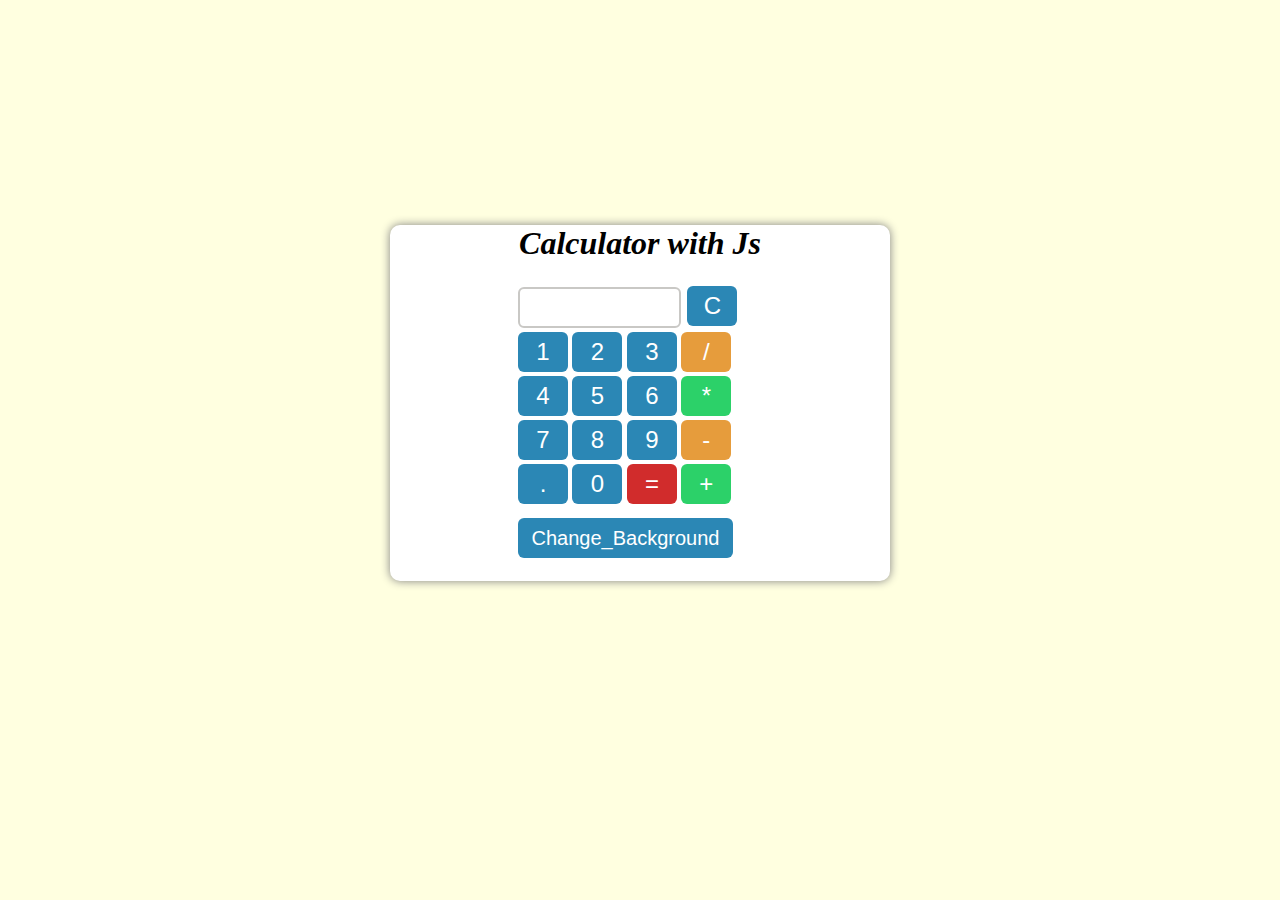
<file: calculator/index.html>
<!DOCTYPE html>
<html lang="en" dir="ltr">
  <head>
    <meta charset="utf-8">
    <title> Calculator </title>
    <link rel="stylesheet" href="style.css">
</head>

 <body>

    <div class="middle">

      <h1 class = "title"> Calculator with Js </h1>

     <table class = "cal">

      <tr class = "row1">
        <td>
        <input  class = "input" id = "textarea" type="text" >
        <button class = "button clear" type="button" onclick="clr()"> C </button>
      </td>
      </tr>

      <tr class="row2" >
        <td>
        <button  class = "button num" type="button" name="button" onclick="display('1')"> 1 </button>
        <button  class = "button num" type="button" name="button" onclick="display('2')"> 2 </button>
        <button  class = "button num" type="button" name="button" onclick="display('3')"> 3 </button>
        <button  class = "button div" type="button" name="button" onclick="display('/')"> / </button>
        </td>
      </tr>

      <tr class="row3" >
        <td>
        <button  class = "button num" type="button" name="button" onclick="display('4')"> 4 </button>
        <button  class = "button num" type="button" name="button" onclick="display('5')"> 5 </button>
        <button  class = "button num" type="button" name="button" onclick="display('6')"> 6 </button>
        <button  class = "button mul" type="button" name="button" onclick="display('*')"> * </button>
      </td>
      </tr>

      <tr class="row3" >
        <td>
        <button  class = "button num" type="button" name="button" onclick = "display('7')"> 7 </button>
        <button  class = "button num" type="button" name="button" onclick = "display('8')"> 8 </button>
        <button  class = "button num" type="button" name="button" onclick = "display('9')"> 9 </button>
        <button  class = "button sub" type="button" name="button" onclick = "display('-')"> - </button>
      </td>
      </tr>

      <tr class="row4" >
        <td>
        <button  class = "button num"     type="button" name="button" onclick = "display('.')"> . </button>
        <button  class = "button num"     type="button" name="button" onclick = "display('0')"> 0 </button>
        <button  class = "button equals"  type="button" name="button" onclick = "calculate()"> = </button>
        <button  class = "button add"     type="button" name="button" onclick = "display('+')"> + </button>
      </td>
      </tr>

      <tr><td><button id = "bgcid"class = "bgc" onclick="change()"> Change_Background </button></td></tr>

    </table>

   </div>

  </body>

  <script src = "app.js" type="text/javascript">  </script>

</html>
</file>
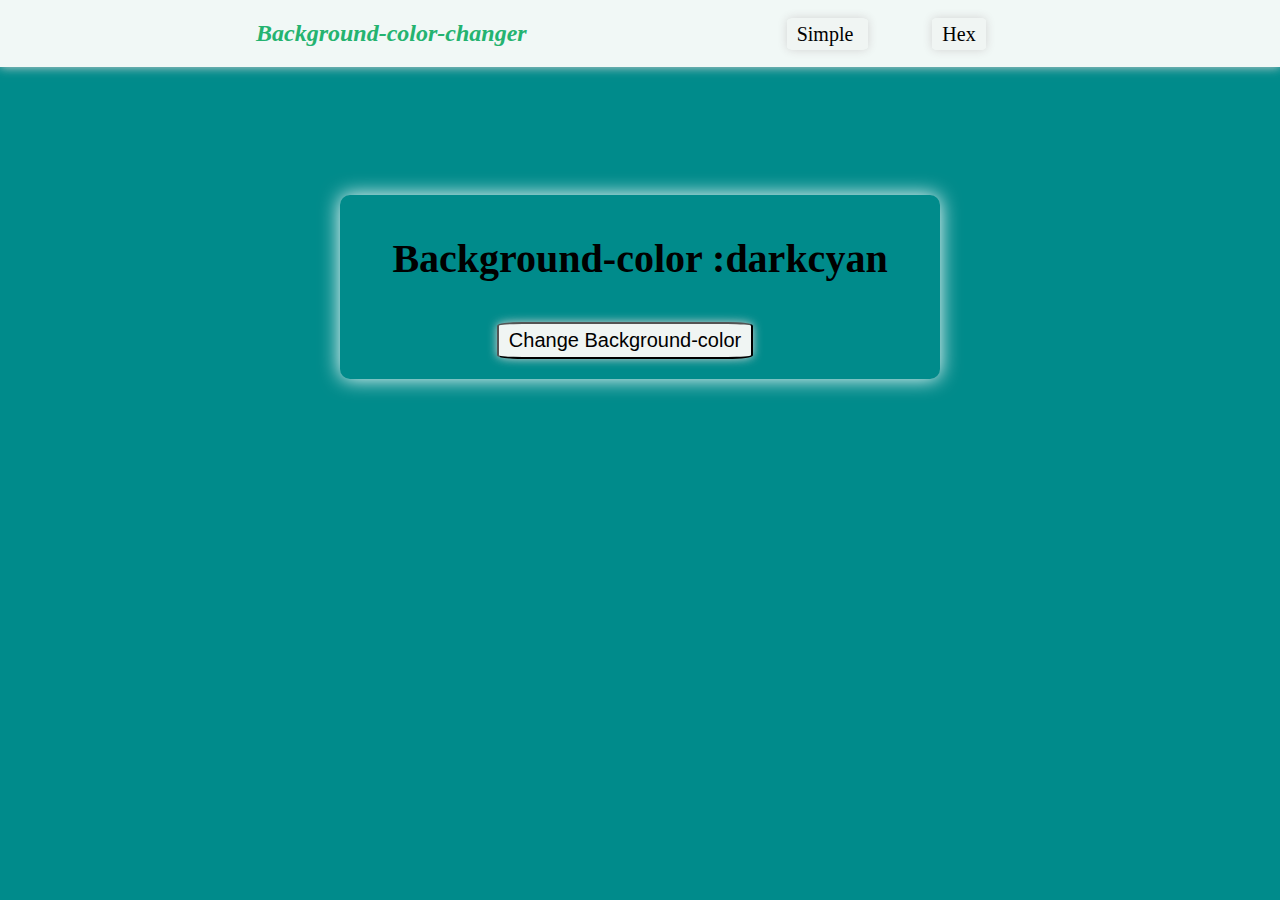
<file: Bg-changer/hex.html>
<html>

<head>
    <title> BACKGROUND-CHANGER </title>
    <link rel="stylesheet" href="style.css">
</head>

<body>

   <nav class = "navbar">

      <div>
         <h2 class = "title"> Background-color-changer  </h2>
         <a class = "link" href="index.html"> Simple </a>
         <a class = "link" href="hex.html"> Hex</a>
      </div>
   </nav>

  <div class="middle">

  <center>

    <h3 id = "bgclr"> Background-color : <h3 id = "value"> darkcyan </h3></h3>

    <button class = "link btn" id = "btn"> Change Background-color </button>

  </center>

  </div>

</body>

 <script  src="hex.js" charset="utf-8" type="text/javascript">

 </script>

</html>
</file>
<file: calculator/style.css>
body{
  margin : 0px ;
  padding: 0px;
  font-family: "Lato",sans-serif;
  background-color : lightyellow ;
}

html{
  height : 100% ;
}

.middle{
  background-color : white ;
  border-radius: 10px;
  box-shadow: 0 0 10px grey ;
  width : 500px ;
  margin : 0px auto;
  margin-top: 25vh ;
}

.title{
  text-align: center ;
  font-family: "Apple Chancerye" ,cursive;
  font-style: italic ;
}

.cal{
  width : 50% ;
  margin : 0px auto ;
  padding-bottom: 20px ;
}

.input{
  outline : none ;
  width : 155px ;
  height : 35px ;
  margin-right : 2px ;
  font-size : 20px ;
  font-style:italic;
  border-radius: 6px ;
  border : solid 2px #c9c8c5 ;
  text-align: center ;
}

.bgc{
  background-color : #2b87b5 ;
  color : white ;
  border : none;
  outline : none ;
  height : 40px ;
  width : 215px ;
  font-size : 20px ;
  border-radius: 6px ;
  margin-top : 10px ;
}

.bgc:hover{
  color : #2b87b5 ;
  background-color : white ;
}

.bgc:active{
  color : white ;
  background-color:  #2b87b5 ;
}

.button{
  background-color : #2b87b5 ;
  color : white ;
  border : none;
  outline : none ;
  height : 40px ;
  width : 50px ;
  font-size : 24px ;
  border-radius: 6px ;
}

.button:hover{
  color : #2b87b5 ;
  background-color : white ;
}

.button:active{
  color : white ;
  background-color:  #2b87b5 ;
}

.equals{
  background-color : #d12c2c;
}
.equals:hover{
  color : #d12c2c ;
  background-color: white ;
}
.equals:active {
  background-color : #d12c2c;
  color : white  ;
}

.add ,.mul{
    background-color : #2cd169 ;
}

.add:hover ,.mul:hover{
  color :  #2cd169 ;
  background-color: white ;
}

.add:active ,.mul:active {
    background-color : #2cd169 ;
    color : white ;
}

.sub , .div{
    background-color : #e69c3c ;
}

.sub:hover , .div:hover {
    color : #e69c3c ;
    background-color : white ;
}

.sub:active , .div:active {
    background-color : #e69c3c ;
    color : white ;
}
</file>
<file: Bg-changer/style.css>
body{
  margin: 0px ;
  padding : 0px ;
  background-color: darkcyan ;
}

.navbar{
  background-color : #f1f8f6 ;
  box-shadow: 0 0 10px lightgrey;
}

.title{
  color : #24b370 ;
  padding-left: 20% ;
  font-style: italic;
  display: inline-block;
  margin-right: 20% ;
}

.link{
  text-decoration: none;
  color : black ;
  font-size: 20px ;
  padding : 5px 10px 5px 10px  ;
  border-radius : 10% ;
  margin-right: 5% ;
  background-color: #f0f5f3;
  box-shadow: 0 0 10px lightgrey;
}

.link:hover{
  color : #24b370 ;
}

.link:active{
  background-color : #24b370;
  color : white ;
}


.middle{
  border-radius: 10px ;
  box-shadow : 0 0 20px white ;
  width : 600px ;
  margin: 10% auto ;
  padding-bottom : 20px  ;
}


#bgclr , #value{
  display : inline-block ;
  font-size : 40px ;
}
.btn {
  display : block ;
  outline : none ;
}
</file>
